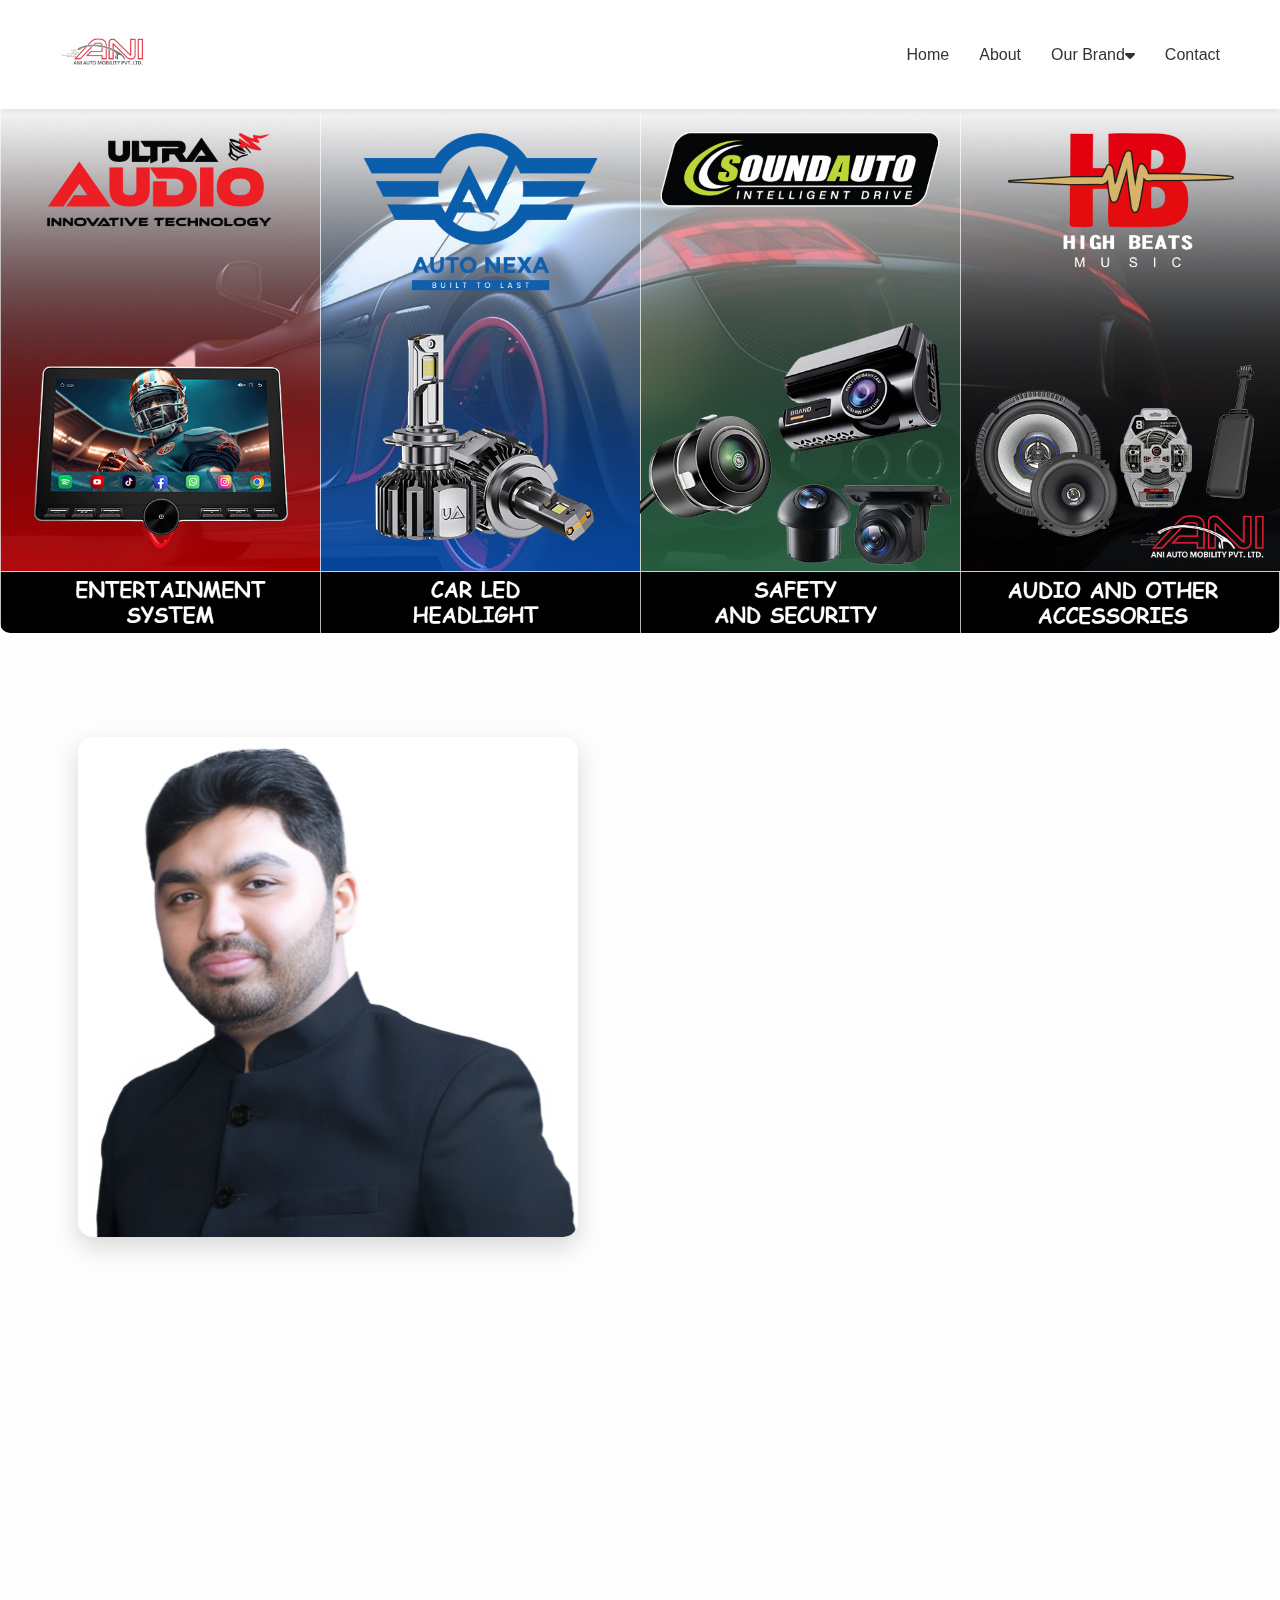
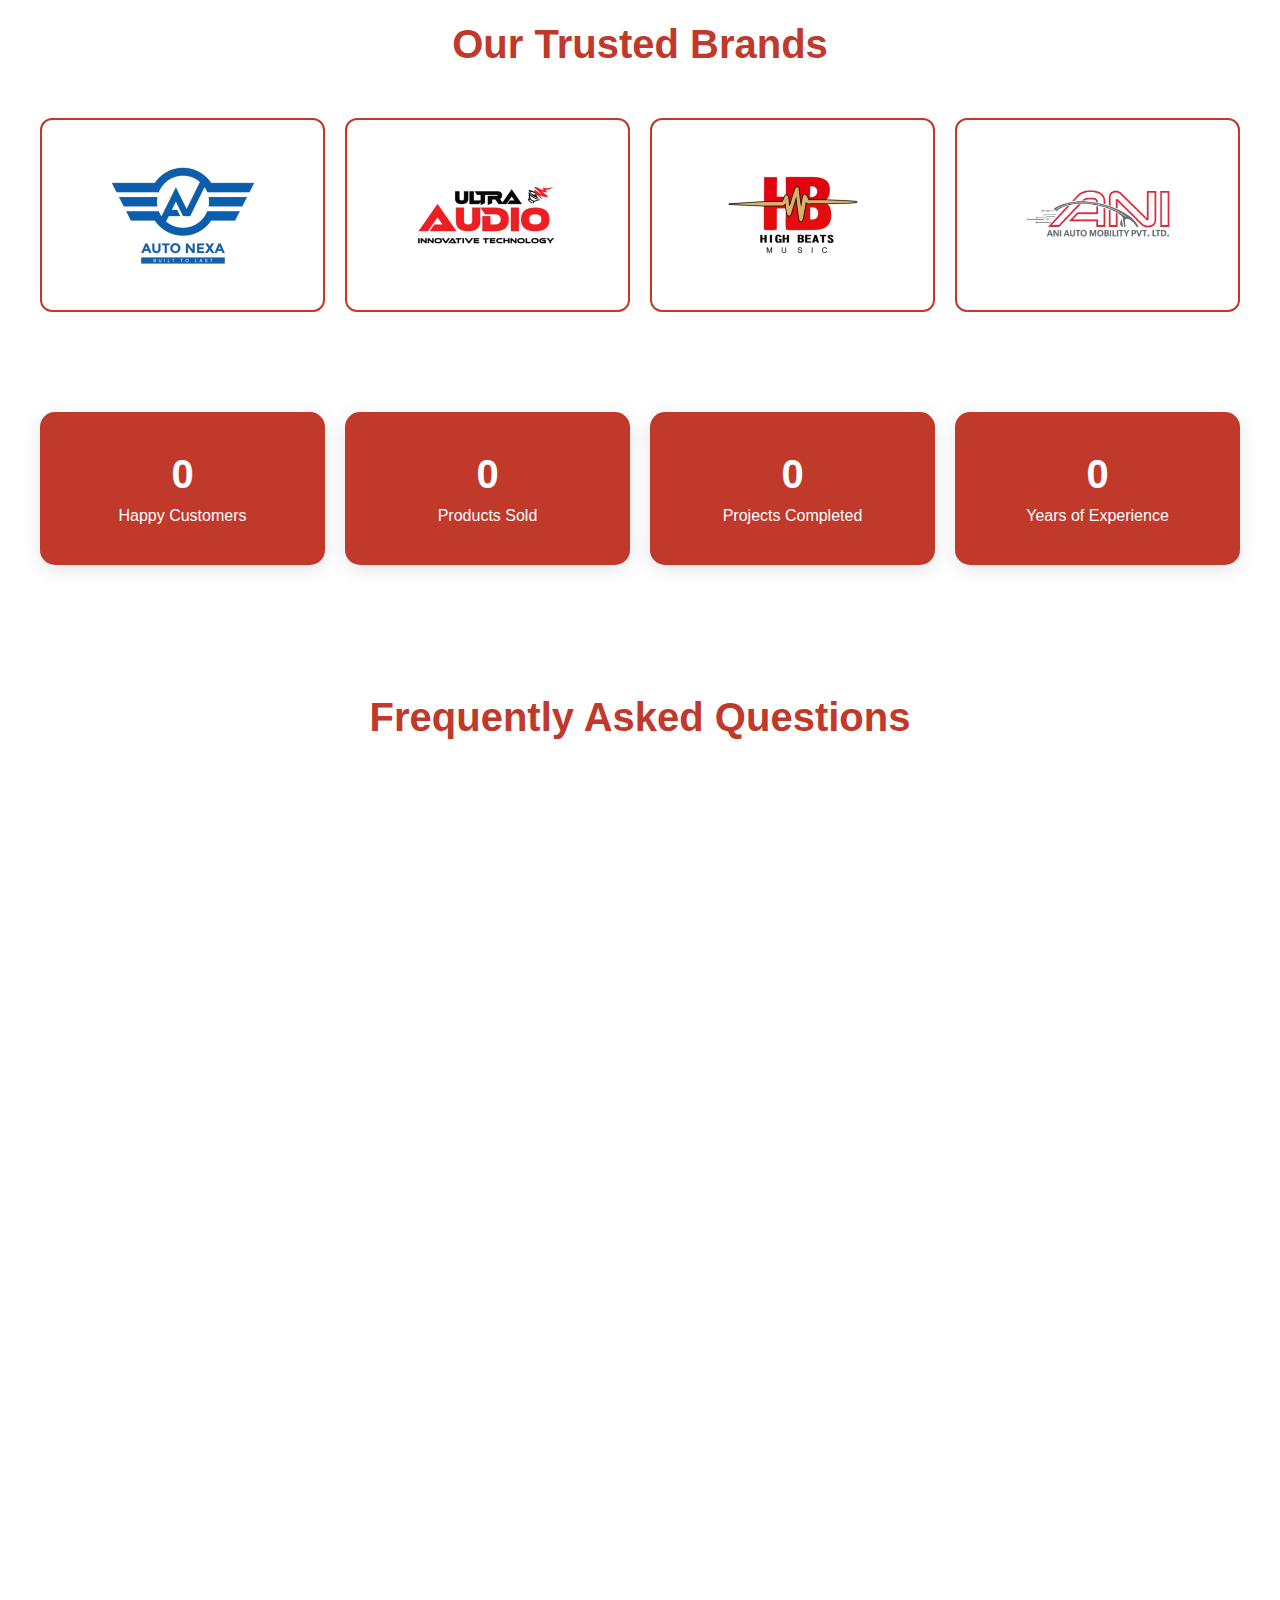
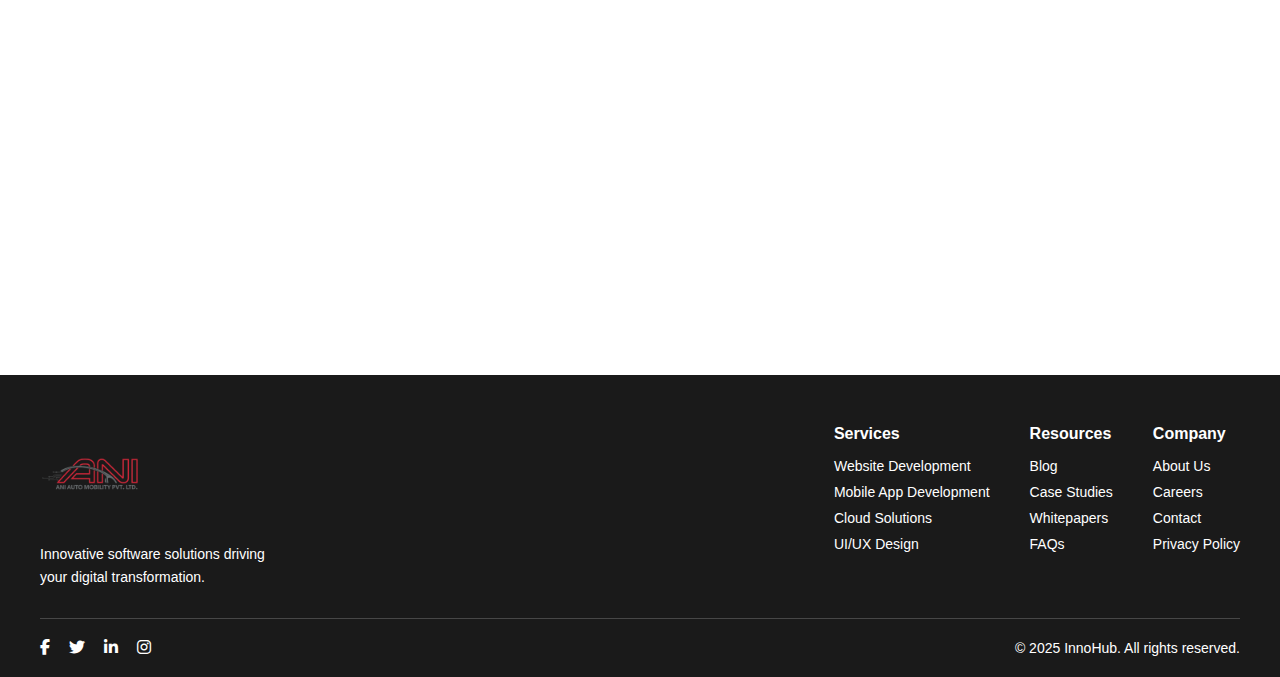
<file: index.html>
<!DOCTYPE html>
<html lang="en">
<head>
  <meta charset="UTF-8">
  <meta name="viewport" content="width=device-width, initial-scale=1.0">
  <title>InnoHub</title>
  <link rel="stylesheet" href="https://cdnjs.cloudflare.com/ajax/libs/font-awesome/6.5.0/css/all.min.css">
  <link rel="stylesheet" href="style.css">
</head>
<body>

<!-- Navbar -->
<header class="navbar">
  <div class="navbar-container">
    <div class="logo">
      <a href="#"><img src="logo.png" alt="InnoHub Logo"></a>
    </div>

    <nav class="nav-links">
      <ul>
        <li><a href="#">Home</a></li>
        <li><a href="about.html">About</a></li>
        <li class="dropdown">
          <a href="#">Our Brand <i class="fa-solid fa-caret-down"></i></a>
          <ul class="dropdown-menu">
            <li><a href="#">Brand 1</a></li>
            <li><a href="#">Brand 2</a></li>
            <li><a href="#">Brand 3</a></li>
            <li><a href="#">Brand 4</a></li>
          </ul>
        </li>
        <li><a href="contact.html">Contact</a></li>
      </ul>
    </nav>

    <div class="mobile-menu-icon">
      <i class="fa-solid fa-bars"></i>
    </div>
  </div>

  <!-- Mobile Side Drawer -->
  <div class="mobile-drawer">
    <div class="close-drawer">&times;</div>
    <ul>
      <li><a href="#">Home</a></li>
      <li><a href="#">About</a></li>
      <li class="mobile-dropdown">
        <a href="#">Our Brand <i class="fa-solid fa-caret-down"></i></a>
        <ul class="mobile-dropdown-menu">
          <li><a href="https://ultraaudio.in/">Ultraaudio</a></li>
          <li><a href="https://autonexa.in/">Autonexa</a></li>
          <li><a href="#">Brand 3</a></li>
          <li><a href="#">Brand 4</a></li>
        </ul>
      </li>
      <li><a href="#">Contact</a></li>
    </ul>
  </div>
</header>


<!-- Hero / Banner Section -->
<section class="hero">
  <div class="hero-image">
    <img src="banner.jpg" alt="Banner Image">
  </div>
</section>



<section class="about-section" id="about">
  <div class="about-container">
    
    <!-- Left Image -->
    <div class="about-image">
      <img src="honour.png" alt="About Us Image">
    </div>
    
    <!-- Right Text Content -->
    <div class="about-content">
      <h2>About Us</h2>
      <p>
        <strong>ANI Auto Mobility Private Limited</strong> – Driving Innovation, Style & Safety<br><br>
        ANI Auto Mobility Private Limited is a private limited company incorporated under the Companies Act, 2013, with CIN: U45300DL2025PTC450426, registered office in Karol Bagh, Delhi.<br><br>
        Established in 2025, the Company engages in designing, developing, manufacturing, branding, and distributing superior-grade automotive accessories and infotainment solutions under Founder & Director Mr. Aniket Kumar.
      </p>

      <!-- Brand Cards -->
      <div class="about-cards">
        <div class="card">
          <h5>Ultra Audio <span class="arrow">→</span></h5>
          <p>High-performance car audio systems designed for crystal-clear sound and power.</p>
        </div>
        <div class="card">
          <h5>Auto Nexa <span class="arrow">→</span></h5>
          <p>Smart automotive solutions combining modern aesthetics and integrated technology.</p>
        </div>
        <div class="card">
          <h5>Sound Auto <span class="arrow">→</span></h5>
          <p>Infotainment solutions offering premium audio experience for every vehicle.</p>
        </div>
        <div class="card">
          <h5>High Beats <span class="arrow">→</span></h5>
          <p>Cutting-edge car audio and accessories ensuring style, innovation, and safety.</p>
        </div>
      </div>
    </div>

  </div>
</section>


<section class="brand-section">
  <div class="brand-header">
    <h1>Our Trusted Brands</h1>
   
  </div>

  <div class="brand-container">

    <div class="brand-card">
      <img src="brand1.png" alt="Brand 1">
    </div>

    <div class="brand-card">
      <img src="brand2.png" alt="Brand 2">
    </div>

    <div class="brand-card">
      <img src="brand3.png" alt="Brand 3">
    </div>

    <div class="brand-card">
      <img src="brand4.png" alt="Brand 4">
    </div>

  </div>
</section>


<section class="count-section" id="count">
  <div class="count-container">

    <div class="count-card">
      <h2 data-target="500">0</h2>
      <p>Happy Customers</p>
    </div>

    <div class="count-card">
      <h2 data-target="200">0</h2>
      <p>Products Sold</p>
    </div>

    <div class="count-card">
      <h2 data-target="2025">0</h2>
      <p>Projects Completed</p>
    </div>

    <div class="count-card">
      <h2 data-target="20">0</h2>
      <p>Years of Experience</p>
    </div>

  </div>
</section>


<section class="faq-section" id="faq">
  <div class="faq-container">
    <h2>Frequently Asked Questions</h2>

    <div class="faq-item">
      <div class="faq-question">
        What is ANI Auto Mobility Private Limited?
        <span class="faq-arrow">&#9660;</span>
      </div>
      <div class="faq-answer">
        ANI Auto Mobility Pvt. Ltd. is a company focused on automotive accessories and infotainment solutions, delivering innovation, style, and safety.
      </div>
    </div>

    <div class="faq-item">
      <div class="faq-question">
        What brands does the company operate?
        <span class="faq-arrow">&#9660;</span>
      </div>
      <div class="faq-answer">
        The company operates Ultra Audio, Auto Nexa, Sound Auto, and High Beats, offering premium automotive products.
      </div>
    </div>

    <div class="faq-item">
      <div class="faq-question">
        Where is the registered office located?
        <span class="faq-arrow">&#9660;</span>
      </div>
      <div class="faq-answer">
        The registered office is in Karol Bagh, Delhi, India.
      </div>
    </div>

    <div class="faq-item">
      <div class="faq-question">
        When was the company established?
        <span class="faq-arrow">&#9660;</span>
      </div>
      <div class="faq-answer">
        ANI Auto Mobility Pvt. Ltd. was established in 2025.
      </div>
    </div>

  </div>
</section>



<section class="contact-section" id="contact">
  <div class="contact-container">
    <h2>Contact Us</h2>
    <!-- Contact Cards -->
    <div class="contact-cards">
      <div class="contact-card">
        <i class="fas fa-map-marker-alt"></i>
        <h5>Address</h5>
        <p>Karol Bagh, Delhi, India</p>
      </div>
      <div class="contact-card">
        <i class="fas fa-phone"></i>
        <h5>Phone</h5>
        <p>+91 98765 43210</p>
      </div>
      <div class="contact-card">
        <i class="fas fa-envelope"></i>
        <h5>Email</h5>
        <p>info@aniauto.com</p>
      </div>
    </div>

    <!-- Contact Form -->
    <div class="contact-form-container">
      <form class="contact-form">
        <input type="text" placeholder="Your Name" required>
        <input type="email" placeholder="Your Email" required>
        <input type="text" placeholder="Subject" required>
        <textarea placeholder="Your Message" rows="5" required></textarea>
        <button type="submit">Send Message <span>&#8594;</span></button>
      </form>
    </div>
  </div>
</section>










<!-- Footer -->
<footer class="footer">
  <div class="footer-container">
    <div class="footer-top">
      <div class="footer-brand">
        <img src="logo.png" alt="InnoHub Logo" class="footer-logo">
        <p>Innovative software solutions driving your digital transformation.</p>
      </div>

      <div class="footer-links">
        <div class="footer-column">
          <h4>Services</h4>
          <ul>
            <li><a href="#">Website Development</a></li>
            <li><a href="#">Mobile App Development</a></li>
            <li><a href="#">Cloud Solutions</a></li>
            <li><a href="#">UI/UX Design</a></li>
          </ul>
        </div>

        <div class="footer-column">
          <h4>Resources</h4>
          <ul>
            <li><a href="#">Blog</a></li>
            <li><a href="#">Case Studies</a></li>
            <li><a href="#">Whitepapers</a></li>
            <li><a href="#">FAQs</a></li>
          </ul>
        </div>

        <div class="footer-column">
          <h4>Company</h4>
          <ul>
            <li><a href="#">About Us</a></li>
            <li><a href="#">Careers</a></li>
            <li><a href="#">Contact</a></li>
            <li><a href="#">Privacy Policy</a></li>
          </ul>
        </div>
      </div>
    </div>

    <div class="footer-bottom">
      <div class="social-icons">
        <a href="#" aria-label="Facebook"><i class="fab fa-facebook-f"></i></a>
        <a href="#" aria-label="Twitter"><i class="fab fa-twitter"></i></a>
        <a href="#" aria-label="LinkedIn"><i class="fab fa-linkedin-in"></i></a>
        <a href="#" aria-label="Instagram"><i class="fab fa-instagram"></i></a>
      </div>
      <p>&copy; 2025 InnoHub. All rights reserved.</p>
    </div>
  </div>
</footer>


<script src="script.js"></script>
</body>
</html>
</file>
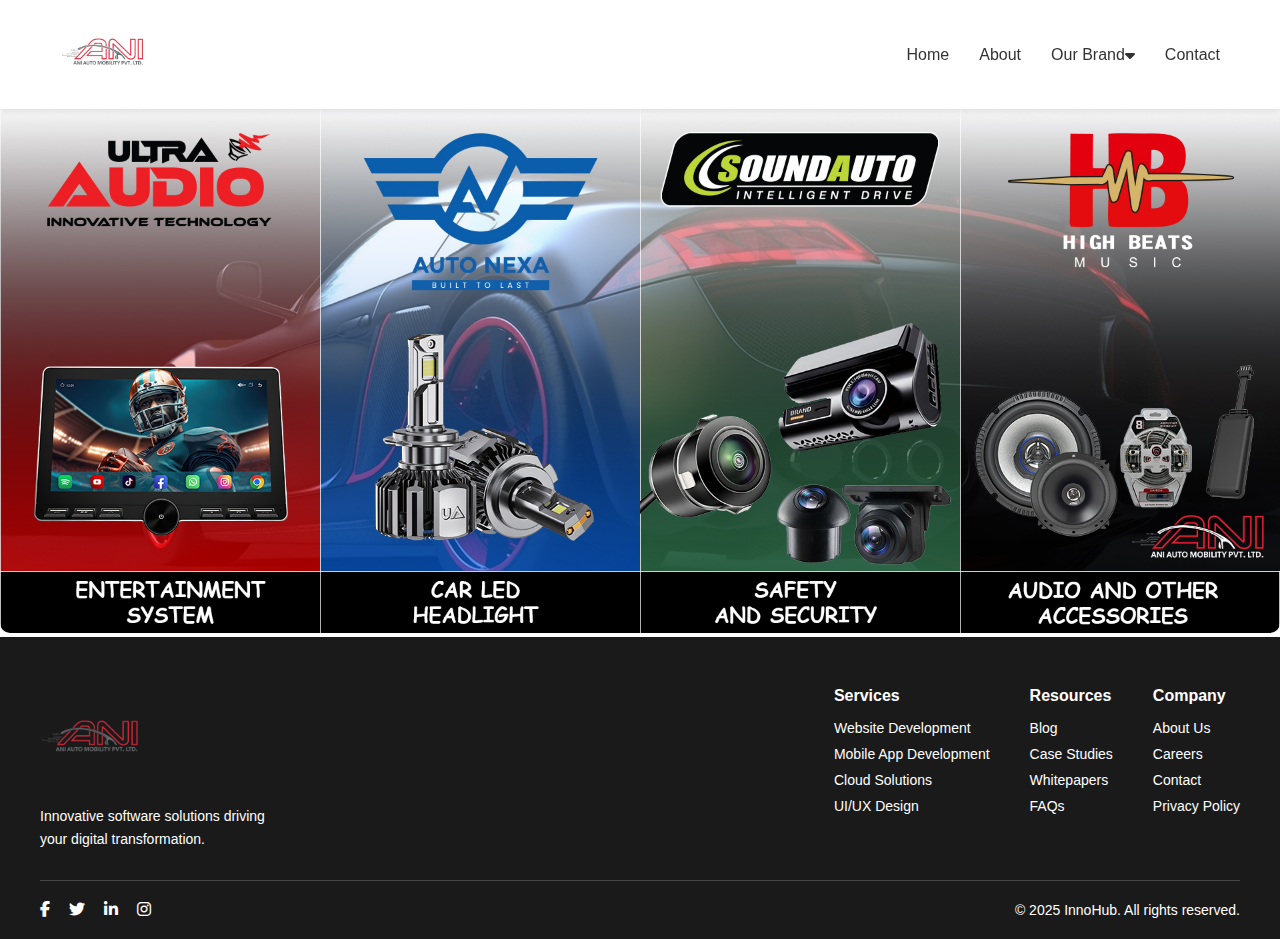
<file: about.html>
<!DOCTYPE html>
<html lang="en">
<head>
  <meta charset="UTF-8">
  <meta name="viewport" content="width=device-width, initial-scale=1.0">
  <title>InnoHub</title>
  <link rel="stylesheet" href="https://cdnjs.cloudflare.com/ajax/libs/font-awesome/6.5.0/css/all.min.css">
  <link rel="stylesheet" href="style.css">
</head>
<body>

<!-- Navbar -->
<header class="navbar">
  <div class="navbar-container">
    <div class="logo">
      <a href="#"><img src="logo.png" alt="InnoHub Logo"></a>
    </div>

    <nav class="nav-links">
      <ul>
        <li><a href="#">Home</a></li>
        <li><a href="#">About</a></li>
        <li class="dropdown">
          <a href="#">Our Brand <i class="fa-solid fa-caret-down"></i></a>
          <ul class="dropdown-menu">
            <li><a href="#">Brand 1</a></li>
            <li><a href="#">Brand 2</a></li>
            <li><a href="#">Brand 3</a></li>
            <li><a href="#">Brand 4</a></li>
          </ul>
        </li>
        <li><a href="#">Contact</a></li>
      </ul>
    </nav>

    <div class="mobile-menu-icon">
      <i class="fa-solid fa-bars"></i>
    </div>
  </div>

  <!-- Mobile Side Drawer -->
  <div class="mobile-drawer">
    <div class="close-drawer">&times;</div>
    <ul>
      <li><a href="#">Home</a></li>
      <li><a href="#">About</a></li>
      <li class="mobile-dropdown">
        <a href="#">Our Brand <i class="fa-solid fa-caret-down"></i></a>
        <ul class="mobile-dropdown-menu">
          <li><a href="https://ultraaudio.in/">Ultraaudio</a></li>
          <li><a href="https://autonexa.in/">Autonexa</a></li>
          <li><a href="#">Brand 3</a></li>
          <li><a href="#">Brand 4</a></li>
        </ul>
      </li>
      <li><a href="#">Contact</a></li>
    </ul>
  </div>
</header>


<!-- Hero / Banner Section -->
<section class="hero">
  <div class="hero-image">
    <img src="banner.jpg" alt="Banner Image">
  </div>
</section>






<!-- Footer -->
<footer class="footer">
  <div class="footer-container">
    <div class="footer-top">
      <div class="footer-brand">
        <img src="logo.png" alt="InnoHub Logo" class="footer-logo">
        <p>Innovative software solutions driving your digital transformation.</p>
      </div>

      <div class="footer-links">
        <div class="footer-column">
          <h4>Services</h4>
          <ul>
            <li><a href="#">Website Development</a></li>
            <li><a href="#">Mobile App Development</a></li>
            <li><a href="#">Cloud Solutions</a></li>
            <li><a href="#">UI/UX Design</a></li>
          </ul>
        </div>

        <div class="footer-column">
          <h4>Resources</h4>
          <ul>
            <li><a href="#">Blog</a></li>
            <li><a href="#">Case Studies</a></li>
            <li><a href="#">Whitepapers</a></li>
            <li><a href="#">FAQs</a></li>
          </ul>
        </div>

        <div class="footer-column">
          <h4>Company</h4>
          <ul>
            <li><a href="#">About Us</a></li>
            <li><a href="#">Careers</a></li>
            <li><a href="#">Contact</a></li>
            <li><a href="#">Privacy Policy</a></li>
          </ul>
        </div>
      </div>
    </div>

    <div class="footer-bottom">
      <div class="social-icons">
        <a href="#" aria-label="Facebook"><i class="fab fa-facebook-f"></i></a>
        <a href="#" aria-label="Twitter"><i class="fab fa-twitter"></i></a>
        <a href="#" aria-label="LinkedIn"><i class="fab fa-linkedin-in"></i></a>
        <a href="#" aria-label="Instagram"><i class="fab fa-instagram"></i></a>
      </div>
      <p>&copy; 2025 InnoHub. All rights reserved.</p>
    </div>
  </div>
</footer>


<script src="script.js"></script>
</body>
</html>
</file>
<file: style.css>
/* Reset */
* {margin:0; padding:0; box-sizing:border-box;}
body {font-family: Arial, sans-serif;
}

/* Navbar */
.navbar {
  position: fixed;
  top:0;
  left:0;
  width:100%;
  background:#fff;
  box-shadow: 0 2px 6px rgba(0,0,0,0.1);
  z-index: 100;
}

.navbar-container {
  max-width: 1200px;
  margin: auto;
  padding: 10px 20px;
  display: flex;
  align-items: center;
  justify-content: space-between;
}

.logo img {
  height: 85px;
  width: auto;
}

.nav-links ul {
  display: flex;
  gap: 30px;
  list-style: none;
}

.nav-links ul li a {
  text-decoration: none;
  color: #333;
  font-weight: 500;
  transition: color 0.3s;
}

.nav-links ul li a:hover {
  color: #27ae60;
}

.mobile-menu-icon {
  display: none;
  font-size: 1.8rem;
  cursor: pointer;
}

/* Mobile Drawer */
.mobile-drawer {
  position: fixed;
  top:0;
  left:-250px;
  width: 250px;
  height: 100%;
  background:#000;
  color:#fff;
  padding-top: 60px;
  transition: left 0.3s ease;
  z-index: 200;
}

.mobile-drawer ul {
  list-style: none;
  padding-left: 20px;
}

.mobile-drawer ul li {
  margin: 20px 0;
}

.mobile-drawer ul li a {
  color:#fff;
  text-decoration:none;
  font-size: 1.2rem;
}

.mobile-drawer.show {
  left:0;
}

.close-drawer {
  position: absolute;
  top: 20px;
  right: 20px;
  font-size: 2rem;
  cursor: pointer;
}

/* Hero / Banner */
.hero {
  display: flex;
  align-items: center;
  justify-content: space-between;
  margin: 100px auto 0; /* navbar height offset */

  flex-wrap: wrap;
}

.hero-content {
  flex:1;
}

.hero-content h1 {
  font-size: 2.5rem;
  color:#27ae60;
  margin-bottom: 20px;
}

.hero-content p {
  font-size: 1.2rem;
  margin-bottom: 20px;
}

.btn-hero {
  display: inline-block;
  background:#27ae60;
  color:#fff;
  padding: 12px 25px;
  border-radius: 5px;
  text-decoration: none;
  font-weight: 500;
  transition: background 0.3s;
}

.btn-hero:hover {
  background:#1e8449;
}

.hero-image {
  flex:1;
  text-align:center;
}

.hero-image img {
  max-width: 100%;
  height: auto;
  border-radius: 10px;
}

/* Responsive */
@media(max-width:992px){
  .nav-links ul { display: none; }
  .mobile-menu-icon { display: block; }

  .hero {
    flex-direction: column;
    text-align: center;
  }

  .hero-content h1 { font-size: 2rem; }
  .hero-content p { font-size: 1rem; }
}










/* Footer */
.footer {
  background-color: #1a1a1a;
  color: #fff;
  padding: 50px 20px 20px;
  font-size: 14px;
}

.footer-container {
  max-width: 1200px;
  margin: auto;
}

.footer-top {
  display: flex;
  justify-content: space-between;
  flex-wrap: wrap;
  gap: 40px;
  margin-bottom: 30px;
}

.footer-brand {
  max-width: 250px;
}

.footer-brand .footer-logo {
  height: 100px;
  margin-bottom: 15px;
}

.footer-brand p {
  font-size: 14px;
  line-height: 1.6;
}

.footer-links {
  display: flex;
  gap: 40px;
  flex-wrap: wrap;
}

.footer-column h4 {
  margin-bottom: 15px;
  font-size: 16px;
  font-weight: bold;
}

.footer-column ul {
  list-style: none;
}

.footer-column ul li {
  margin-bottom: 10px;
}

.footer-column ul li a {
  text-decoration: none;
  color: #fff;
  transition: 0.3s;
}

.footer-column ul li a:hover {
  color: #27ae60;
  font-weight: bold;
}

.footer-bottom {
  border-top: 1px solid rgba(255,255,255,0.2);
  padding-top: 20px;
  display: flex;
  justify-content: space-between;
  align-items: center;
  flex-wrap: wrap;
}

.social-icons a {
  color: #fff;
  margin-right: 15px;
  font-size: 16px;
  transition: 0.3s;
}

.social-icons a:hover {
  color: #27ae60;
}

/* Responsive Footer */
@media(max-width: 768px){
  .footer-top {
    flex-direction: column;
    gap: 20px;
  }

  .footer-links {
    flex-direction: column;
    gap: 20px;
  }

  .footer-bottom {
    flex-direction: column;
    gap: 10px;
    text-align: center;
  }
}















/* Dropdown - Desktop */
.nav-links ul li.dropdown {
  position: relative;
  cursor: pointer;
}

.nav-links ul li.dropdown .dropdown-menu {
  position: absolute;
  top: 35px;
  left: 0;
  background: #fff;
  list-style: none;
  padding: 10px 0;
  min-width: 150px;
  display: none; /* hide by default */
  box-shadow: 0 2px 6px rgba(0,0,0,0.2);
  border-radius: 4px;
  z-index: 50;
}

.nav-links ul li.dropdown .dropdown-menu li {
  padding: 10px 20px;
}

.nav-links ul li.dropdown .dropdown-menu li a {
  color: #333;
  font-weight: 500;
}

/* Show dropdown on hover */
.nav-links ul li.dropdown:hover .dropdown-menu {
  display: block;
}

/* Show dropdown when open class is added via JS (click) */
.nav-links ul li.dropdown.open .dropdown-menu {
  display: block;
}

/* Add caret icon styling */
.nav-links ul li.dropdown > a,
.mobile-drawer ul li.mobile-dropdown > a {
  display: flex;
  justify-content: space-between;
  align-items: center;
}

/* Responsive adjustments */
@media(max-width:768px){
  .nav-links {
    display: none;
  }
  .mobile-menu-icon {
    display: block;
  }
}









/* About Section - White & Red Theme */
.about-section {
  padding: 100px 20px;
  font-family: 'Poppins', sans-serif;
  color: #333;
  overflow: hidden;
  background: #fdfdfd; /* light white */
}

.about-container {
  display: flex;
  align-items: flex-start;
  max-width: 1200px;
  margin: auto;
  gap: 50px;
  flex-wrap: wrap;
}

/* Left Image */
.about-image {
  flex: 1;
  display: flex;
  justify-content: center;
  align-items: center;
}

.about-image img {
  width: 100%;
  max-width: 500px;
  border-radius: 15px;
  object-fit: cover;
  box-shadow: 0 10px 25px rgba(0,0,0,0.15);
  transition: all 1.5s ease;
  display: block;
}

/* Right Text Content */
.about-content {
  flex: 1;
  transform: translateY(50px);
  opacity: 0;
  transition: all 1.5s ease;
}

.about-content h2 {
  font-size: 2.5rem;
  color: #c0392b;
  margin-bottom: 20px;
  font-weight: 700;
}

.about-content p {
  font-size: 1rem;
  line-height: 1.8;
  margin-bottom: 30px;
  color: #444;
  font-weight: 500;
}

/* Cards */
.about-cards {
  display: grid;
  grid-template-columns: repeat(2, 1fr);
  gap: 20px;
}

.about-cards .card {
  background: #fff;
  border: 2px solid #c0392b;
  padding: 20px;
  border-radius: 12px;
  text-align: left;
  transform: translateY(50px);
  opacity: 0;
  transition: all 1.5s ease;
}

.about-cards .card h5 {
  font-size: 1.3rem;
  color: #c0392b;
  margin-bottom: 10px;
  font-weight: 600;
  display: flex;
  justify-content: space-between;
  align-items: center;
}

.about-cards .card .arrow {
  font-size: 1.5rem;
  transition: transform 0.3s;
}

.about-cards .card:hover .arrow {
  transform: translateX(5px);
}

.about-cards .card p {
  font-size: 0.95rem;
  color: #555;
}

/* Show elements when scroll into view */
.about-section.show .about-image,
.about-section.show .about-content,
.about-section.show .about-cards .card {
  transform: translateY(0);
  opacity: 1;
}

/* Responsive */
@media(max-width: 992px){
  .about-cards {
    grid-template-columns: 1fr 1fr;
  }
}

@media(max-width: 768px){
  .about-container {
    flex-direction: column;
    align-items: center;
  }
  .about-image {
    order: 2;
    margin-top: 20px;
    width: 90%;
  }
  .about-content {
    order: 1;
    text-align: center;
    width: 90%;
  }
  .about-cards {
    grid-template-columns: 1fr;
  }
}










/* Brand Section */
.brand-section {
  padding: 20px 0 50px 0; /* top 20px, bottom 50px */
  background: #fff;
  font-family: 'Poppins', sans-serif;
}

/* Header */
.brand-header {
  text-align: center;
  margin-bottom: 50px;
}

.brand-header h1 {
  font-size: 2.5rem;
  color: #c0392b;
  font-weight: 700;
  line-height: 1.2; /* reduced line-height */
  margin-bottom: 15px;
}

.brand-header p {
  font-size: 1rem;
  color: #444;
  line-height: 1.5; /* reduced for better spacing */
  max-width: 700px;
  margin: auto;
}

/* Brand Cards */
.brand-container {
  display: flex;
  justify-content: space-between;
  flex-wrap: wrap;
  gap: 20px;
  max-width: 1200px;
  margin: auto;
}

.brand-card {
  flex: 1 1 calc(25% - 20px);
  background: #fff;
  border: 2px solid #c0392b;
  border-radius: 12px;
  padding: 20px;
  text-align: center;
  transition: transform 0.3s, box-shadow 0.3s;
}

.brand-card img {
  width: 100%;
  max-width: 150px;
  object-fit: contain;
  display: block;
  margin: auto;
}

/* Hover effect */
.brand-card:hover {
  transform: translateY(-5px);
  box-shadow: 0 10px 25px rgba(0,0,0,0.15);
}

/* Responsive */
@media(max-width: 992px){
  .brand-card {
    flex: 1 1 calc(50% - 20px);
  }
}

@media(max-width: 768px){
  .brand-header h1 {
    font-size: 2rem;
  }
  .brand-header p {
    font-size: 0.95rem;
  }

  .brand-container {
    flex-direction: column;
    align-items: center;
  }

  .brand-card {
    flex: 1 1 100%;
    margin-bottom: 20px;
  }
}










.count-section {
  padding: 50px 20px;
  background: #fff;
  font-family: 'Poppins', sans-serif;
}

.count-container {
  display: flex;
  justify-content: space-between;
  flex-wrap: wrap;
  max-width: 1200px;
  margin: auto;
  gap: 20px;
}

.count-card {
  flex: 1 1 calc(25% - 20px);
  background: #c0392b;
  color: #fff;
  padding: 40px 20px;
  text-align: center;
  border-radius: 15px;
  box-shadow: 0 5px 20px rgba(0,0,0,0.1);
  transition: transform 0.3s, box-shadow 0.3s;
}

.count-card h2 {
  font-size: 2.5rem;
  margin-bottom: 10px;
  font-weight: 700;
}

.count-card p {
  font-size: 1rem;
  font-weight: 500;
}

/* Hover effect */
.count-card:hover {
  transform: translateY(-5px);
  box-shadow: 0 10px 25px rgba(0,0,0,0.2);
}

/* Responsive */
@media(max-width: 992px){
  .count-card {
    flex: 1 1 calc(50% - 20px);
  }
}

@media(max-width: 768px){
  .count-container {
    flex-direction: column;
    align-items: center;
  }
  .count-card {
    flex: 1 1 100%;
    margin-bottom: 20px;
  }
}





/* faq */
.faq-section {
  padding: 80px 20px;
  background: #fff;
  font-family: 'Poppins', sans-serif;
  overflow: hidden;
}

.faq-container {
  max-width: 900px;
  margin: auto;
}

.faq-container h2 {
  font-size: 2.5rem;
  color: #c0392b;
  text-align: center;
  margin-bottom: 40px;
  font-weight: 700;
}

/* FAQ Items */
.faq-item {
  background: #fff;
  border: 2px solid #c0392b;
  border-radius: 10px;
  margin-bottom: 20px;
  overflow: hidden;
  transform: translateY(50px);
  opacity: 0;
  transition: all 1s ease; /* slow animation */
}

.faq-item.show {
  transform: translateY(0);
  opacity: 1;
}

.faq-question {
  padding: 20px;
  cursor: pointer;
  font-weight: 600;
  display: flex;
  justify-content: space-between;
  align-items: center;
  color: #c0392b;
}

.faq-answer {
  padding: 0 20px 20px 20px;
  display: none;
  color: #333;
  font-weight: 500;
  line-height: 1.6;
}

.faq-arrow.rotate {
  transform: rotate(180deg);
  transition: transform 0.3s ease;
}

/* Responsive */
@media(max-width:768px){
  .faq-container h2 {
    font-size: 2rem;
  }
}





.contact-section {
  padding: 20px;
  background: #fff;
  font-family: 'Poppins', sans-serif;
  overflow: hidden;
}

.contact-container {
  max-width: 1000px;
  margin: auto;
  text-align: center;
  transform: translateY(100px);
  opacity: 0;
  transition: all 1.5s ease;
}

.contact-section.show .contact-container {
  transform: translateY(0);
  opacity: 1;
}

.contact-container h2 {
  font-size: 2.5rem;
  color: #c0392b;
  margin-bottom: 20px;
  font-weight: 700;
}

.contact-container p {
  font-size: 1.1rem;
  color: #444;
  margin-bottom: 50px;
  line-height: 1.6;
}

/* Contact Cards */
.contact-cards {
  display: flex;
  justify-content: space-between;
  gap: 20px;
  flex-wrap: wrap;
  margin-bottom: 50px;
}

.contact-card {
  flex: 1;
  min-width: 250px;
  background: #fff;
  border: 2px solid #c0392b;
  border-radius: 12px;
  padding: 30px 20px;
  text-align: center;
  transition: transform 0.5s ease, box-shadow 0.5s ease;
}

.contact-card i {
  font-size: 2rem;
  color: #c0392b;
  margin-bottom: 15px;
}

.contact-card h5 {
  font-size: 1.3rem;
  color: #c0392b;
  margin-bottom: 10px;
  font-weight: 600;
}

.contact-card p {
  font-size: 1rem;
  color: #555;
}

.contact-card:hover {
  transform: translateY(-10px);
  box-shadow: 0 10px 20px rgba(0,0,0,0.1);
}

/* Contact Form */
.contact-form-container {
  max-width: 700px;
  margin: auto;
  text-align: left;
  transform: translateY(50px);
  opacity: 0;
  transition: all 1.5s ease;
}

.contact-section.show .contact-form-container {
  transform: translateY(0);
  opacity: 1;
}

.contact-form input,
.contact-form textarea {
  width: 100%;
  padding: 15px;
  margin-bottom: 20px;
  border: 2px solid #c0392b;
  border-radius: 10px;
  font-size: 1rem;
  font-family: 'Poppins', sans-serif;
  outline: none;
  transition: border 0.3s ease;
}

.contact-form input:focus,
.contact-form textarea:focus {
  border-color: #e74c3c;
}

.contact-form button {
  padding: 15px 30px;
  border: none;
  border-radius: 10px;
  background: #c0392b;
  color: #fff;
  font-size: 1rem;
  font-weight: 600;
  cursor: pointer;
  transition: background 0.3s ease, transform 0.3s ease;
}

.contact-form button span {
  margin-left: 10px;
  display: inline-block;
  transition: transform 0.3s ease;
}

.contact-form button:hover {
  background: #e74c3c;
}

.contact-form button:hover span {
  transform: translateX(5px);
}

/* Responsive */
@media(max-width:768px){
  .contact-cards {
    flex-direction: column;
    align-items: center;
  }
  .contact-card {
    width: 90%;
  }
  .contact-form-container {
    width: 90%;
  }
}
</file>
